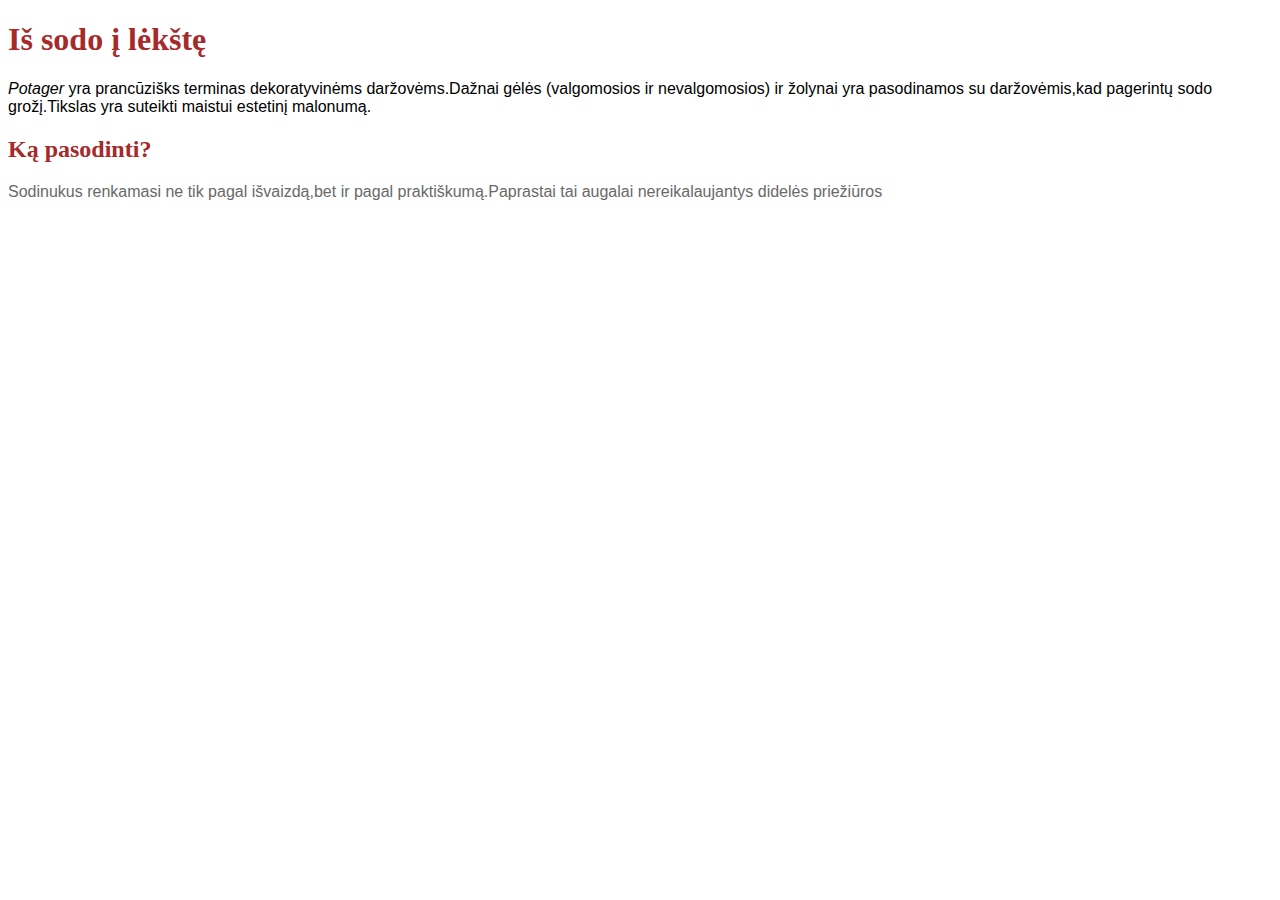
<file: CSS1/index.html>
<!DOCTYPE html>
<html lang="">
<head>
    <meta charset="utf-8">
    <meta name="viewport" content="width=device-width, initial-scale=1.0">
    <title></title>
    <style>

        .pirmas{

          color: brown;
        }
        .sriftas1{

            font-family: sans-serif;
        }
        .sriftas2{

            font-family: sans-serif;
            color: dimgrey;
        }
    </style>
</head>

<body>
    <h1 class="pirmas">Iš sodo į lėkštę</h1>
     <p class="sriftas1"><em>Potager</em> yra prancūzišks terminas dekoratyvinėms daržovėms.Dažnai gėlės (valgomosios ir nevalgomosios) ir žolynai yra pasodinamos su daržovėmis,kad pagerintų sodo grožį.Tikslas yra suteikti maistui estetinį malonumą.</p>
    <h2 class="pirmas">Ką pasodinti?</h2>
     <p class="sriftas2">Sodinukus renkamasi ne tik pagal išvaizdą,bet ir pagal praktiškumą.Paprastai tai augalai nereikalaujantys didelės priežiūros</p>


</body>
</html>
</file>
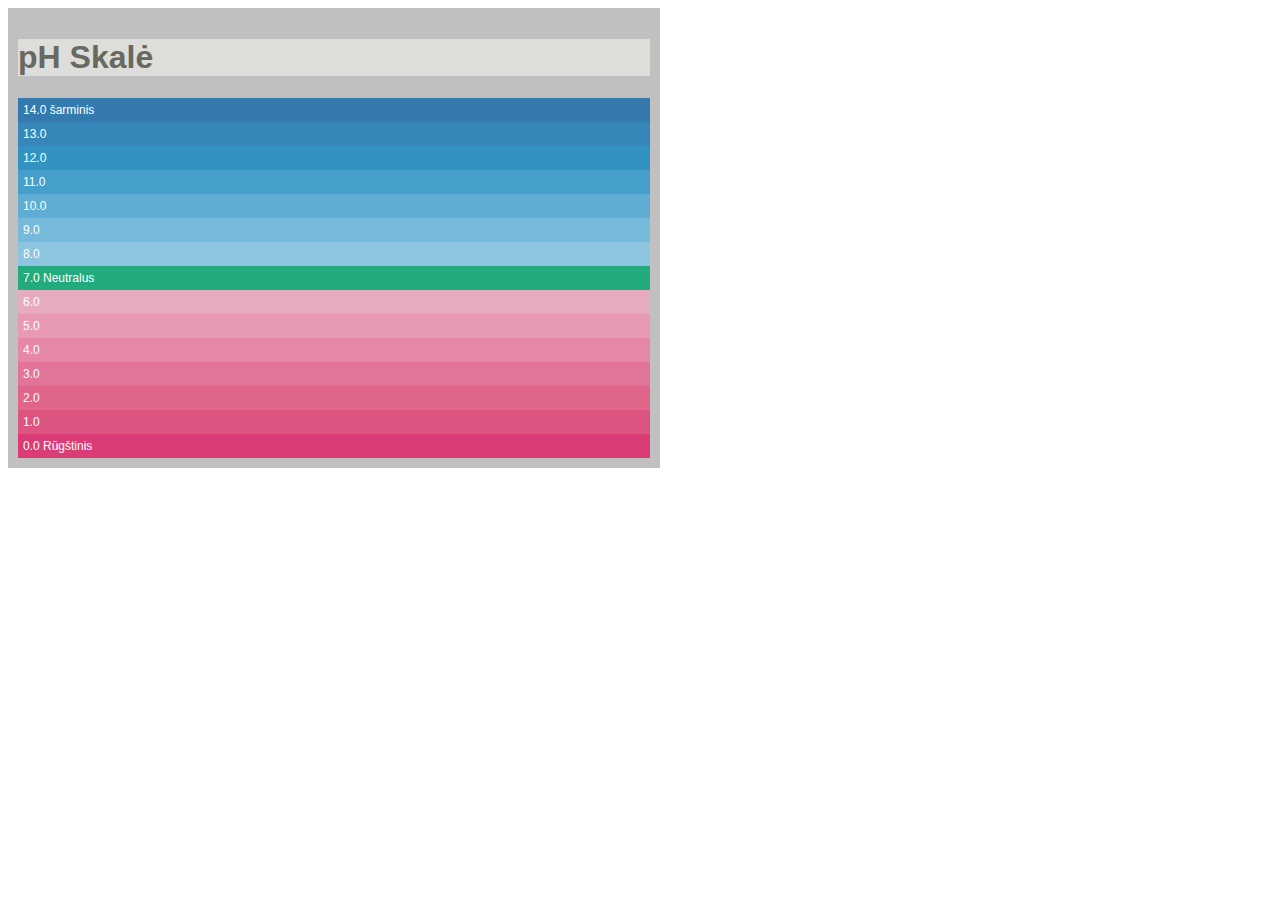
<file: CSS2/index.html>
<!DOCTYPE html>
<html lang="">
<head>
    <meta charset="utf-8">
    <meta name="viewport" content="width=device-width, initial-scale=1.0">
    <link rel="stylesheet" href="index.css">
    <title></title>
    <style>

    </style>
</head>

<body>
    <div class="conteiner">
     <h1>pH Skalė</h1>
      <p class="keturiolika">14.0 šarminis</p>
      <p class="trylika">13.0</p>
      <p class="dvylika">12.0</p>
      <p class="vienuolika">11.0</p>
      <p class="desimt">10.0</p>
      <p class="devyni">9.0</p>
      <p class="astuoni">8.0</p>
      <p class="septyni">7.0 Neutralus</p>
      <p class="sesi">6.0</p>
      <p class="penki">5.0</p>
      <p class="keturi">4.0</p>
      <p class="trys">3.0</p>
      <p class="du">2.0</p>
      <p class="vienas">1.0</p>
      <p class="nulis">0.0 Rūgštinis</p>
    </div>

</body>
</html>
</file>
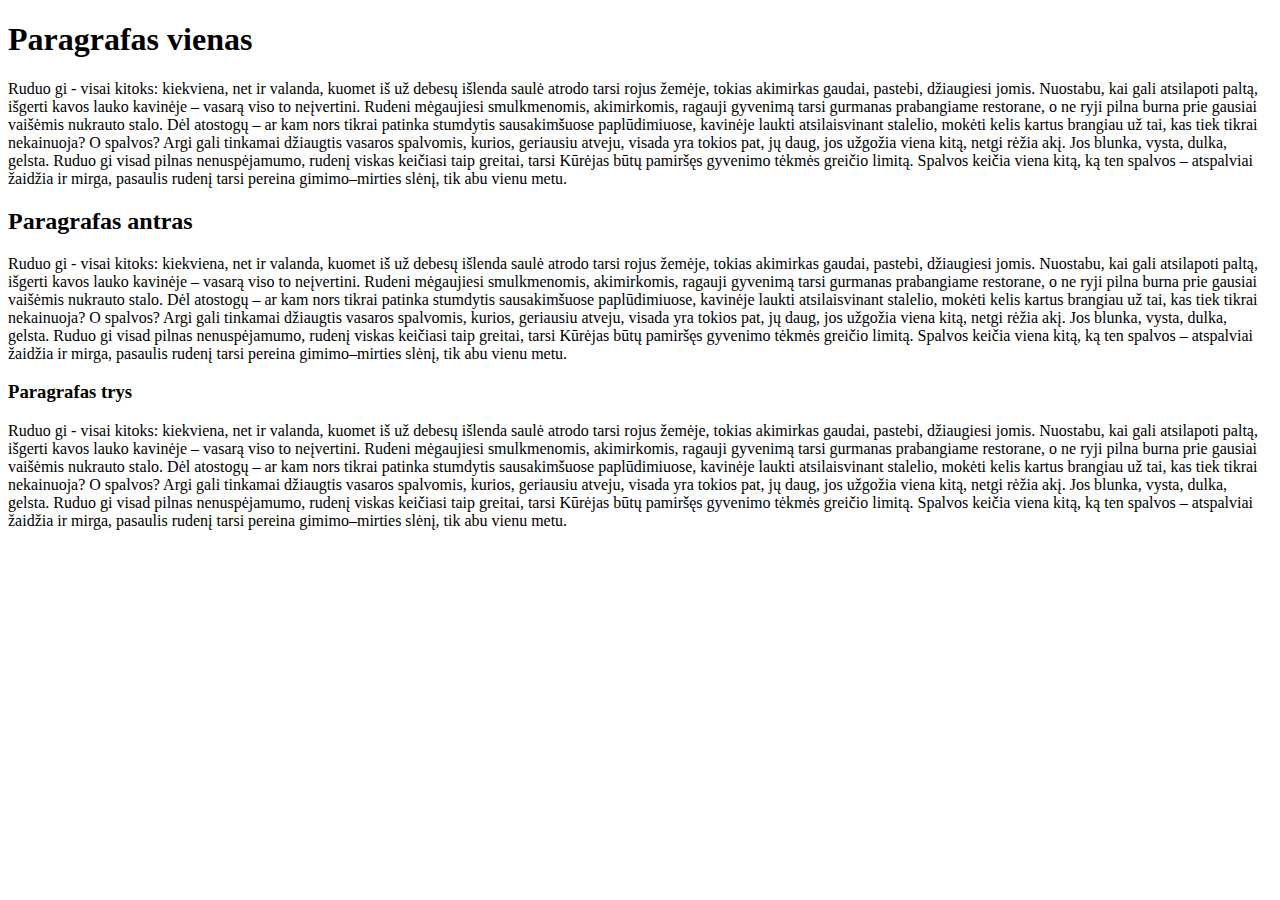
<file: HTML1/index.html>
<!DOCTYPE html>
<html lang="">
<head>
    <meta charset="utf-8">
    <meta name="viewport" content="width=device-width, initial-scale=1.0">
    <title></title>
</head>

<body>
    <h1>Paragrafas vienas</h1>
    <p>Ruduo gi - visai kitoks: kiekviena, net ir valanda, kuomet iš už debesų išlenda saulė atrodo tarsi rojus žemėje, tokias akimirkas gaudai, pastebi, džiaugiesi jomis. Nuostabu, kai gali atsilapoti paltą, išgerti kavos lauko kavinėje – vasarą viso to neįvertini. Rudeni mėgaujiesi smulkmenomis, akimirkomis, ragauji gyvenimą tarsi gurmanas prabangiame restorane, o ne ryji pilna burna prie gausiai vaišėmis nukrauto stalo. Dėl atostogų – ar kam nors tikrai patinka stumdytis sausakimšuose paplūdimiuose, kavinėje laukti atsilaisvinant stalelio, mokėti kelis kartus brangiau už tai, kas tiek tikrai nekainuoja? O spalvos? Argi gali tinkamai džiaugtis vasaros spalvomis, kurios, geriausiu atveju, visada yra tokios pat, jų daug, jos užgožia viena kitą, netgi rėžia akį. Jos blunka, vysta, dulka, gelsta. Ruduo gi visad pilnas nenuspėjamumo, rudenį viskas keičiasi taip greitai, tarsi Kūrėjas būtų pamiršęs gyvenimo tėkmės greičio limitą. Spalvos keičia viena kitą, ką ten spalvos – atspalviai žaidžia ir mirga, pasaulis rudenį tarsi pereina gimimo–mirties slėnį, tik abu vienu metu.</p>
    <h2>Paragrafas antras</h2>
    <p>Ruduo gi - visai kitoks: kiekviena, net ir valanda, kuomet iš už debesų išlenda saulė atrodo tarsi rojus žemėje, tokias akimirkas gaudai, pastebi, džiaugiesi jomis. Nuostabu, kai gali atsilapoti paltą, išgerti kavos lauko kavinėje – vasarą viso to neįvertini. Rudeni mėgaujiesi smulkmenomis, akimirkomis, ragauji gyvenimą tarsi gurmanas prabangiame restorane, o ne ryji pilna burna prie gausiai vaišėmis nukrauto stalo. Dėl atostogų – ar kam nors tikrai patinka stumdytis sausakimšuose paplūdimiuose, kavinėje laukti atsilaisvinant stalelio, mokėti kelis kartus brangiau už tai, kas tiek tikrai nekainuoja? O spalvos? Argi gali tinkamai džiaugtis vasaros spalvomis, kurios, geriausiu atveju, visada yra tokios pat, jų daug, jos užgožia viena kitą, netgi rėžia akį. Jos blunka, vysta, dulka, gelsta. Ruduo gi visad pilnas nenuspėjamumo, rudenį viskas keičiasi taip greitai, tarsi Kūrėjas būtų pamiršęs gyvenimo tėkmės greičio limitą. Spalvos keičia viena kitą, ką ten spalvos – atspalviai žaidžia ir mirga, pasaulis rudenį tarsi pereina gimimo–mirties slėnį, tik abu vienu metu.</p>
    <h3>Paragrafas trys</h3>
    <p>Ruduo gi - visai kitoks: kiekviena, net ir valanda, kuomet iš už debesų išlenda saulė atrodo tarsi rojus žemėje, tokias akimirkas gaudai, pastebi, džiaugiesi jomis. Nuostabu, kai gali atsilapoti paltą, išgerti kavos lauko kavinėje – vasarą viso to neįvertini. Rudeni mėgaujiesi smulkmenomis, akimirkomis, ragauji gyvenimą tarsi gurmanas prabangiame restorane, o ne ryji pilna burna prie gausiai vaišėmis nukrauto stalo. Dėl atostogų – ar kam nors tikrai patinka stumdytis sausakimšuose paplūdimiuose, kavinėje laukti atsilaisvinant stalelio, mokėti kelis kartus brangiau už tai, kas tiek tikrai nekainuoja? O spalvos? Argi gali tinkamai džiaugtis vasaros spalvomis, kurios, geriausiu atveju, visada yra tokios pat, jų daug, jos užgožia viena kitą, netgi rėžia akį. Jos blunka, vysta, dulka, gelsta. Ruduo gi visad pilnas nenuspėjamumo, rudenį viskas keičiasi taip greitai, tarsi Kūrėjas būtų pamiršęs gyvenimo tėkmės greičio limitą. Spalvos keičia viena kitą, ką ten spalvos – atspalviai žaidžia ir mirga, pasaulis rudenį tarsi pereina gimimo–mirties slėnį, tik abu vienu metu.</p>
</body>
</html>
</file>
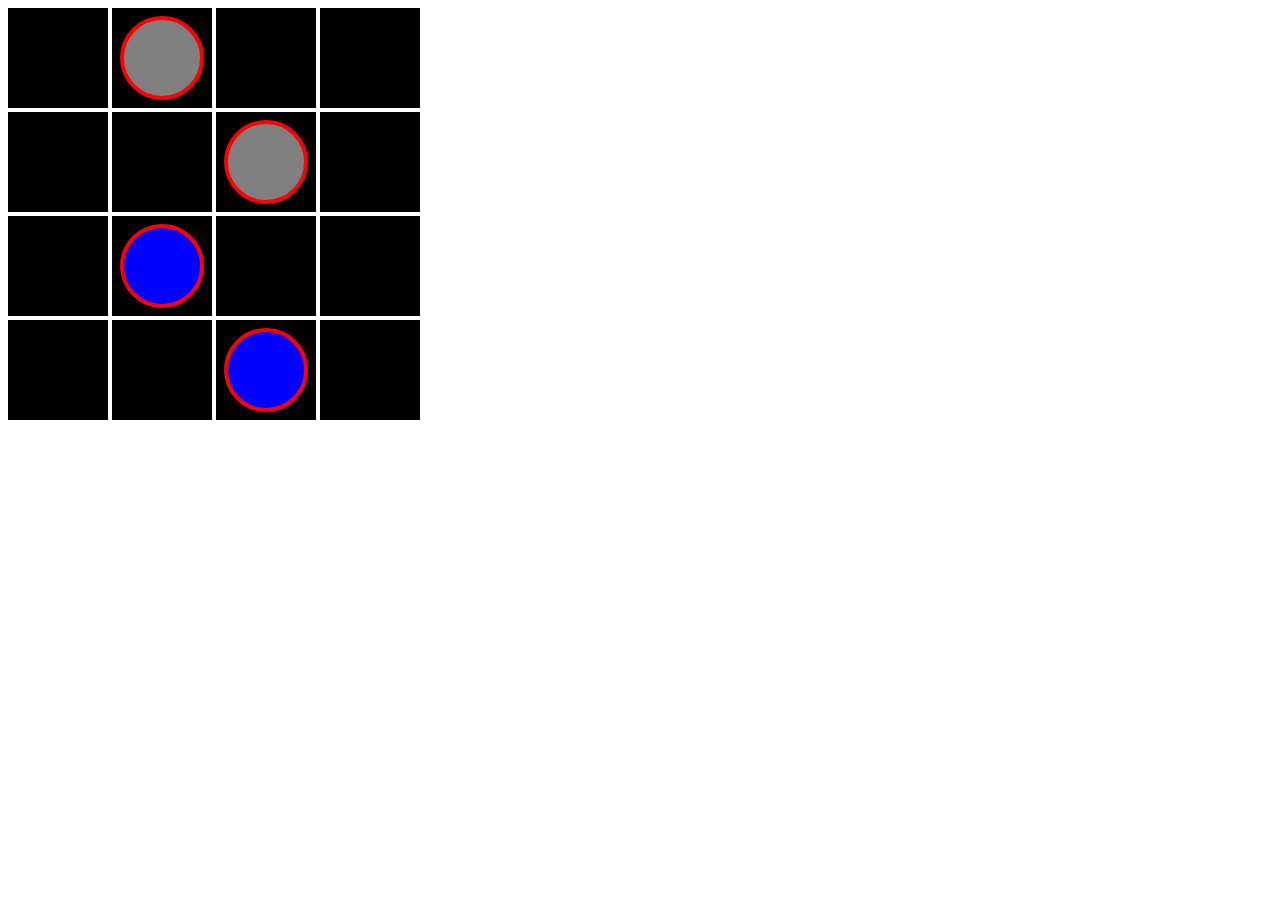
<file: HTML10/index.html>
<!DOCTYPE html>
<html lang="">
<head>
    <meta charset="utf-8">
    <meta name="viewport" content="width=device-width, initial-scale=1.0">
    <title></title>
</head>

<body>
    <tablet border="1">
        <tr>
         <td>
          <svg width="100" height="100">
            <rect width="100" height="100" fill=“white“ />


          </svg>
         </td>
        </tr>
        <tr>
         <td>
          <svg width="100" height="100">
            <rect width="100" height="100" fill=“black“ />
            <circle cx="50" cy="50" r="40" stroke="red" stroke-width="4" fill="grey" />

          </svg>
         </td>
        </tr>
        <tr>
         <td>
          <svg width="100" height="100">
            <rect width="100" height="100" fill=“white“ />

          </svg>
         </td>
        </tr>
        <tr>
         <td>
          <svg width="100" height="100">
            <rect width="100" height="100" fill=“black“ />

          </svg>
         </td>
        </tr>
        <div>

        <tr>
         <td>
          <svg width="100" height="100">
            <rect width="100" height="100" fill=“white“ />


          </svg>
         </td>
        </tr>
        <tr>
         <td>
          <svg width="100" height="100">
            <rect width="100" height="100" fill=“black“ />


          </svg>
         </td>
        </tr>
        <tr>
         <td>
          <svg width="100" height="100">
            <rect width="100" height="100" fill=“white“ />
            <circle cx="50" cy="50" r="40" stroke="red" stroke-width="4" fill="grey" />
          </svg>
         </td>
        </tr>
        <tr>
         <td>
          <svg width="100" height="100">
            <rect width="100" height="100" fill=“black“ />

          </svg>
         </td>
        </tr>

        </div>
        <div>
        <tr>
         <td>
          <svg width="100" height="100">
            <rect width="100" height="100" fill=“white“ />


          </svg>
         </td>
        </tr>
        <tr>
         <td>
          <svg width="100" height="100">
            <rect width="100" height="100" fill=“black“ />
            <circle cx="50" cy="50" r="40" stroke="red" stroke-width="4" fill="blue" />

          </svg>
         </td>
        </tr>
        <tr>
         <td>
          <svg width="100" height="100">
            <rect width="100" height="100" fill=“white“ />

          </svg>
         </td>
        </tr>
        <tr>
         <td>
          <svg width="100" height="100">
            <rect width="100" height="100" fill=“black“ />

          </svg>
         </td>
        </tr>

        </div>
        <div>
        <tr>
         <td>
          <svg width="100" height="100">
            <rect width="100" height="100" fill=“white“ />


          </svg>
         </td>
        </tr>
        <tr>
         <td>
          <svg width="100" height="100">
            <rect width="100" height="100" fill=“black“ />


          </svg>
         </td>
        </tr>
        <tr>
         <td>
          <svg width="100" height="100">
            <rect width="100" height="100" fill=“white“ />
            <circle cx="50" cy="50" r="40" stroke="red" stroke-width="4" fill="blue" />
          </svg>
         </td>
        </tr>
        <tr>
         <td>
          <svg width="100" height="100">
            <rect width="100" height="100" fill=“black“/>

          </svg>
         </td>
        </tr>

        </div>
    </tablet>

</body>

</html>
</file>
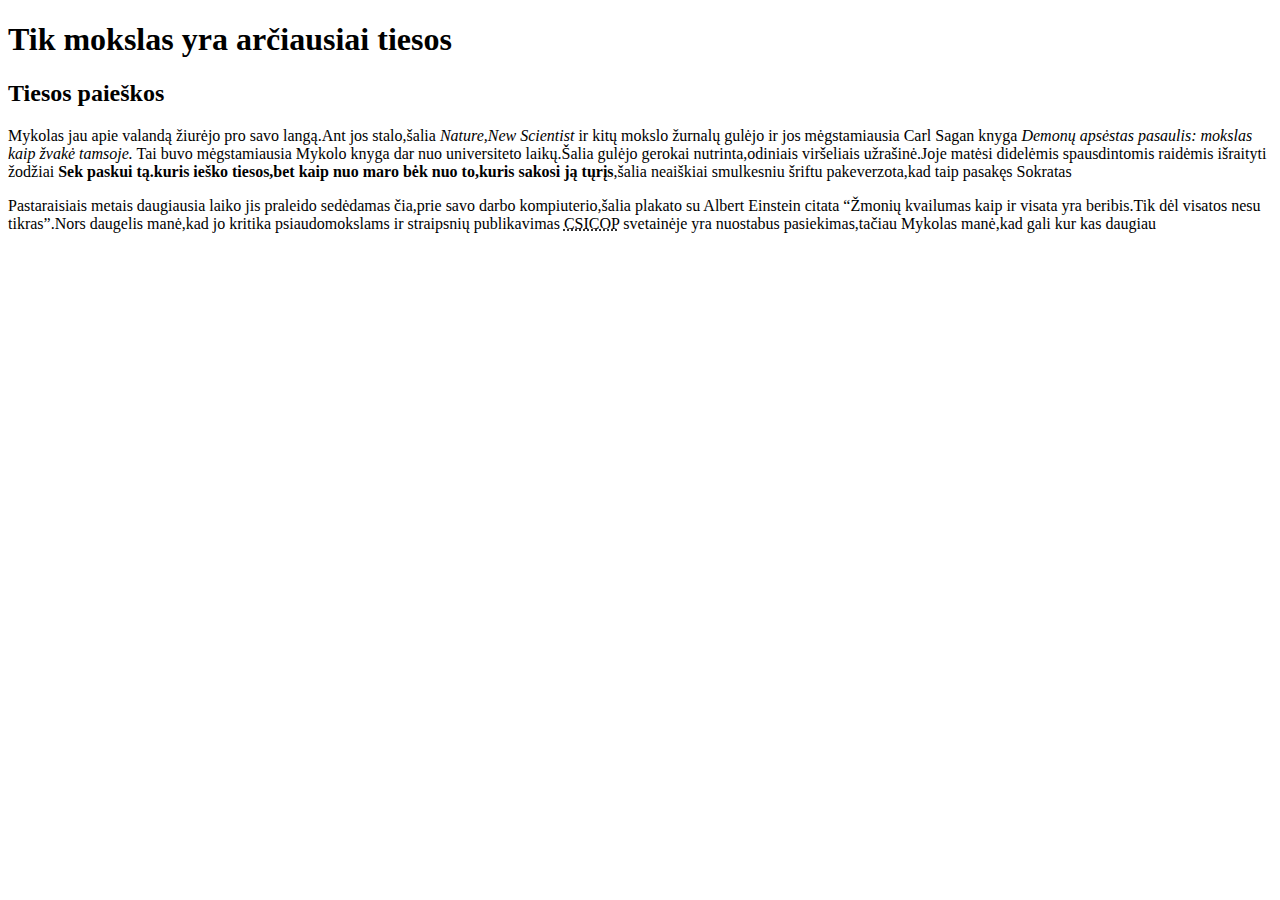
<file: HTML2/index.html>
<!DOCTYPE html>
<html lang="">
<head>
    <meta charset="utf-8">
    <meta name="viewport" content="width=device-width, initial-scale=1.0">
    <title>Pasakojimas</title>
</head>

<body>
    <h1>Tik mokslas yra arčiausiai tiesos</h1>
    <h2>Tiesos paieškos</h2>
    <p>Mykolas jau apie valandą žiurėjo pro savo langą.Ant jos stalo,šalia <cite>Nature,New Scientist</cite> ir kitų mokslo žurnalų gulėjo ir jos mėgstamiausia Carl Sagan knyga <em>Demonų apsėstas pasaulis: mokslas kaip žvakė tamsoje.</em> Tai buvo mėgstamiausia Mykolo knyga dar nuo universiteto laikų.Šalia gulėjo gerokai nutrinta,odiniais viršeliais užrašinė.Joje matėsi didelėmis spausdintomis raidėmis išraityti žodžiai <strong>Sek paskui tą.kuris ieško tiesos,bet kaip nuo maro bėk nuo to,kuris sakosi ją tųrįs</strong>,šalia neaiškiai smulkesniu šriftu pakeverzota,kad taip pasakęs Sokratas</p>

    <p>Pastaraisiais metais daugiausia laiko jis praleido sedėdamas čia,prie savo darbo kompiuterio,šalia plakato su Albert Einstein citata <q>Žmonių kvailumas kaip ir visata yra beribis.Tik dėl visatos nesu tikras</q>.Nors daugelis manė,kad jo kritika psiaudomokslams ir straipsnių publikavimas <abbr title="Committee for Skeptical Inquiry">CSICOP</abbr> svetainėje yra nuostabus pasiekimas,tačiau Mykolas manė,kad gali kur kas daugiau</p>

</body>
</html>
</file>
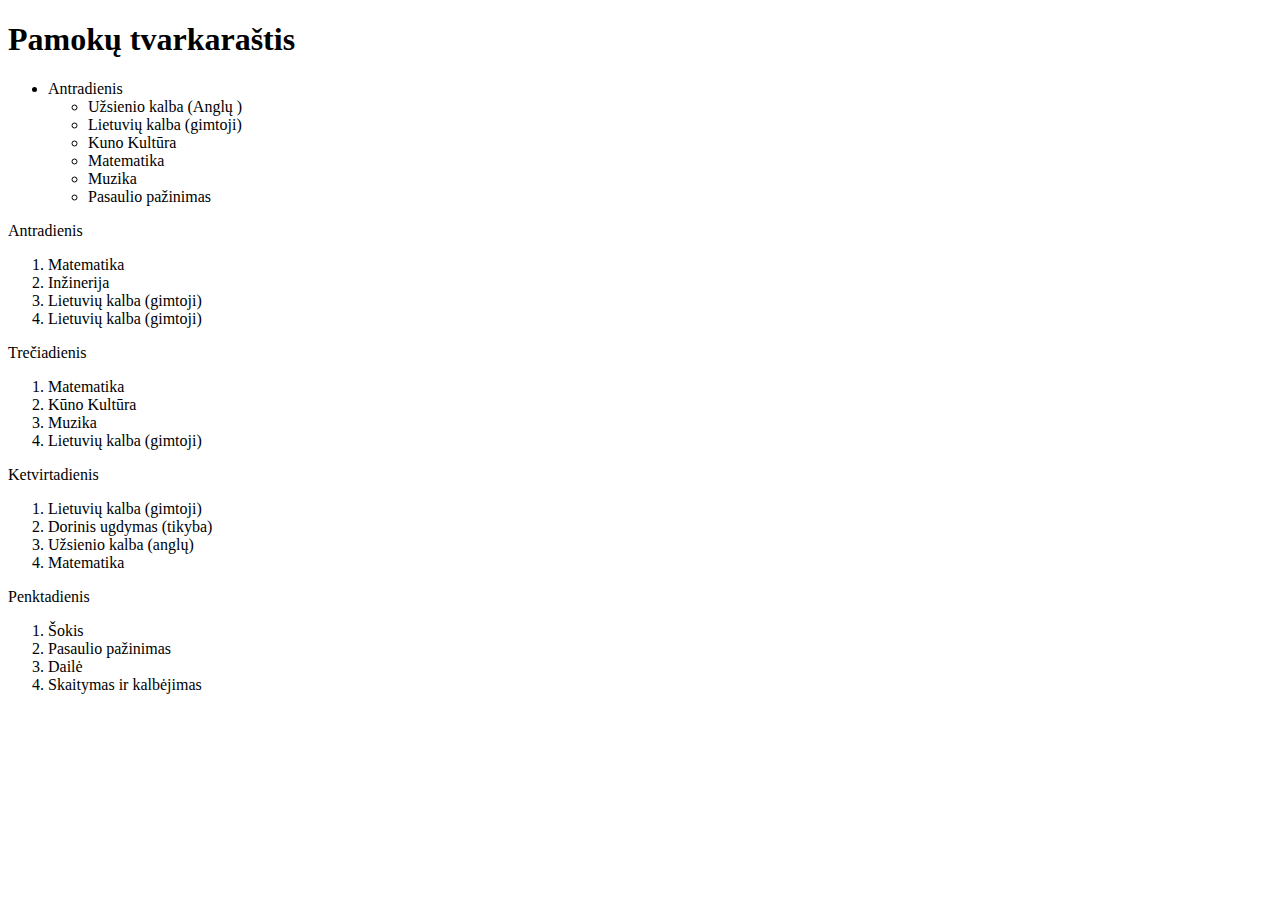
<file: HTML4/index.html>
<!DOCTYPE html>
<html lang="">
<head>
    <meta charset="utf-8">
    <meta name="viewport" content="width=device-width, initial-scale=1.0">
    <title>Mokykla</title>
</head>

<body>
    <h1>Pamokų tvarkaraštis</h1>
<!--
    <ul style="list-style-type: circle">
         <li>Pirmadienis</li>
        <ol type="1">
          <li>Užsienio kalba (Anglų )</li>
          <li>Lietuvių kalba (gimtoji)</li>
          <li>Kuno Kultūra</li>
          <li>Matematika</li>
          <li>Muzika</li>
          <li>Pasaulio pažinimas</li>
        </ol>
-->
  <ul>
   <li>Antradienis
    <ul>
      <li>Užsienio kalba (Anglų )</li>
          <li>Lietuvių kalba (gimtoji)</li>
          <li>Kuno Kultūra</li>
          <li>Matematika</li>
          <li>Muzika</li>
          <li>Pasaulio pažinimas</li>
    </ul>
   </li>
</ul>




         <li>Antradienis</li>
        <ol type="1">
         <li>Matematika</li>
         <li>Inžinerija</li>
         <li>Lietuvių kalba (gimtoji)</li>
         <li>Lietuvių kalba (gimtoji)</li>

        </ol>
         <li>Trečiadienis</li>
        <ol type="1">
          <li>Matematika</li>
          <li>Kūno Kultūra</li>
          <li>Muzika</li>
          <li>Lietuvių kalba (gimtoji)</li>
        </ol>
         <li>Ketvirtadienis</li>
        <ol type="1">
          <li>Lietuvių kalba (gimtoji)</li>
          <li>Dorinis ugdymas (tikyba)</li>
          <li>Užsienio kalba (anglų)</li>
          <li>Matematika</li>
        </ol>
         <li>Penktadienis</li>
        <ol type="1">
          <li>Šokis</li>
          <li>Pasaulio pažinimas</li>
          <li>Dailė</li>
          <li>Skaitymas ir kalbėjimas</li>
        </ol>
    </ul>
</body>
</html>
</file>
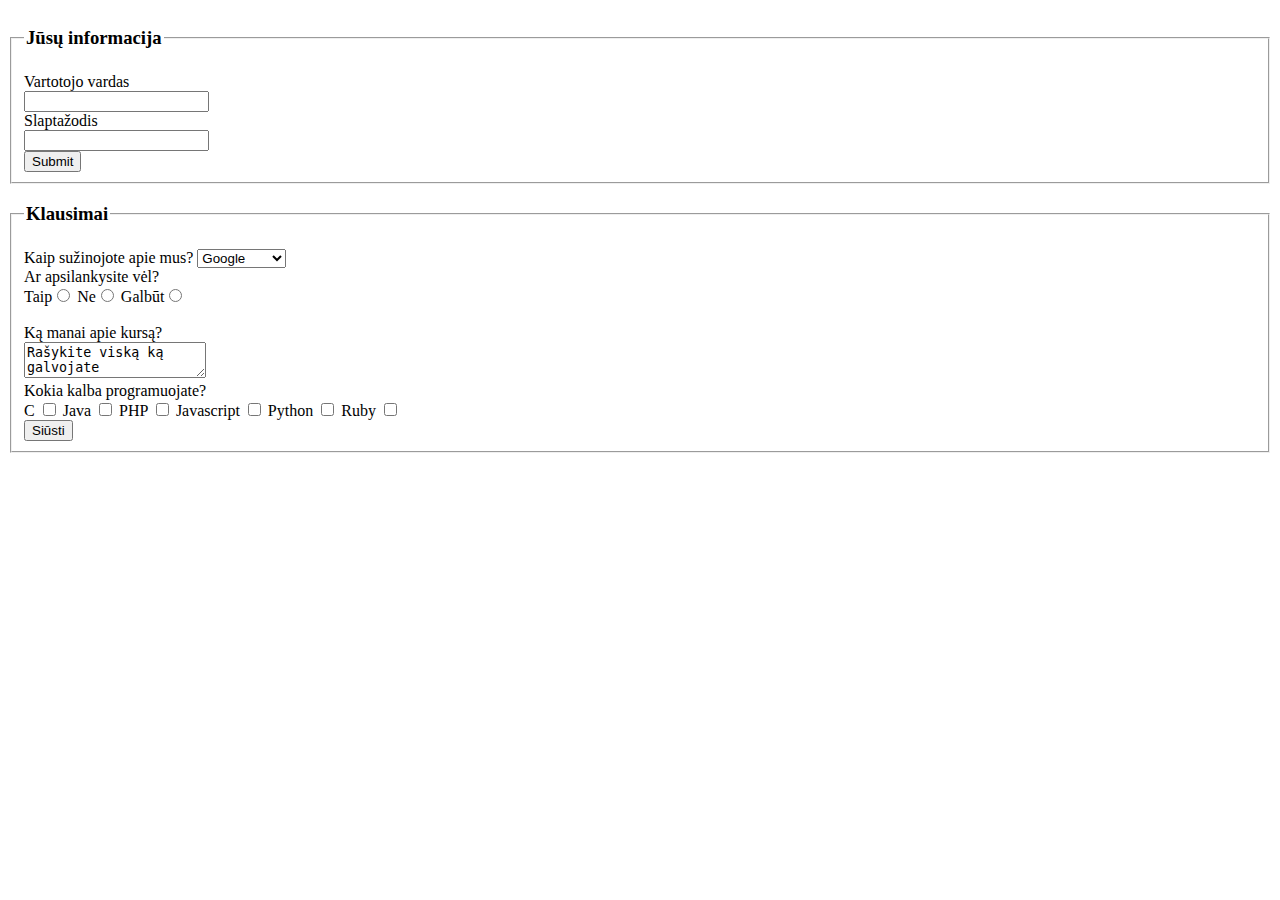
<file: HTML8/index.html>
<!DOCTYPE html>
<html lang="">
<head>
    <meta charset="utf-8">
    <meta name="viewport" content="width=device-width, initial-scale=1.0">
    <title></title>
</head>

<body>

    <form method="post" action="duomenucentras.php">
        <fieldset>
         <legend><h3>Jūsų informacija</h3></legend>
        Vartotojo vardas <br>
        <input type="text" name="username" /><br>

        Slaptažodis <br>
        <input type="text" name="password" /><br>
        <input type="submit">

        </fieldset>
        <fieldset>
         <legend><h3>Klausimai</h3></legend>
          <tr>
          <td>Kaip sužinojote apie mus?</td>

          <td>
          <select name="portal">
            <option value="1">Google</option>
            <option value="2">Draugai</option>
            <option value="3">Kiti šaltiniai</option>
          </select>
         </td>
        <tr>

            <div>
         <td>Ar apsilankysite vėl?</td>
            </div>
         <td>
            <div>
            Taip<input type="radio" name="answer" value="yes">
            Ne<input type="radio" name="answer" value="no">
            Galbūt<input type="radio" name="answer" value="maybe">
            </div>
         </td>
        <tr>
            <br>
         <td>Ką manai apie kursą?</td>
            </br>

         <td>
            <div>
          <textarea name="comment" >Rašykite viską ką galvojate</textarea>
            </div>
         </td>
        </tr>
        <tr>
          <td>Kokia kalba programuojate?</td>
          <td>
            <div>
           C <input type="checkbox" name="planguege" value="csharp">
           Java <input type="checkbox" name="planguege" value="Java">
           PHP <input type="checkbox" name="planguege" value="php">
           Javascript <input type="checkbox" name="planguege" value="javascript">
           Python <input type="checkbox" name="planguege" value="python">
           Ruby <input type="checkbox" name="planguege" value="Ruby">
              </div>
          </td>
        </tr>
        <tr>
         <td>
           <input type="submit" class="Siūsti" value="Siūsti">
         </td>
        </tr>
        </fieldset>
</body>
</html>
</file>
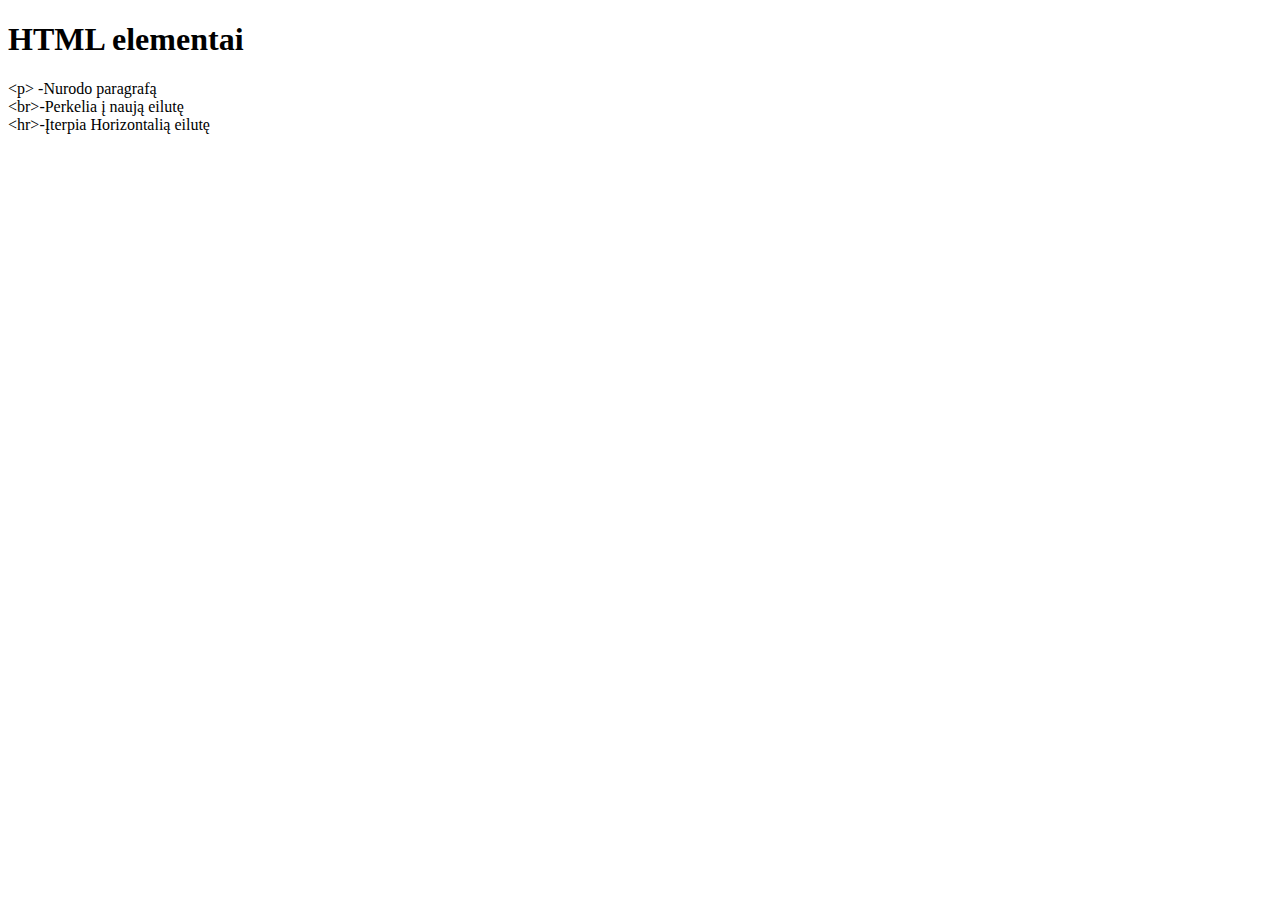
<file: HTML9/index.html>
<!DOCTYPE html>
<html lang="">
<head>
    <meta charset="utf-8">
    <meta name="viewport" content="width=device-width, initial-scale=1.0">
    <title></title>
</head>

<body>
    <h1>HTML elementai</h1>
    <div>
    &lt;p&gt; -Nurodo paragrafą
    </div>
    &lt;br&gt;-Perkelia į naują eilutę
    <div>
    &lt;hr&gt;-Įterpia Horizontalią eilutę
    </div>
</body>
</html>
</file>
<file: CSS2/index.css>
.conteiner{
    width: 50%;
    height: 50%;
    padding: 10px;
    background-color: silver;
}
h1 {
  color: rgb(104, 105, 95);
  font-family: Arial;
  background-color: rgb(221,221,218);
}

div {

   background-color: silver;
}
p {
   color: #fff;
   padding: 5px;
   margin: 0;
   font-family: Arial;
   font-size: 12px;
}
.keturiolika {
  background-color: rgb(53, 122, 175);
}

.trylika {
  background-color: rgb(54, 134, 185);
}

.dvylika {
  background-color: #3293c3;
}

.vienuolika {
  background-color: #469fcb;
}

.desimt {
  background-color: #5fadd2;
}

.devyni {
  background-color: #75bada;
}

.astuoni {
  background-color: #8dc4df;
}

.septyni {
  background-color: #23ab7e;
}

.sesi {
  background-color: #e7abc1;
}
.penki{
  background-color: #e799b5;
}
.keturi {
  background-color: #e587a7;
}

.trys {
  background-color: #e2749a;
}

.du {
  background-color: #e0658a;
}

.vienas {
  background-color: #db5580;
}

.nulis {
  background-color: #da3d75;
}
</file>
